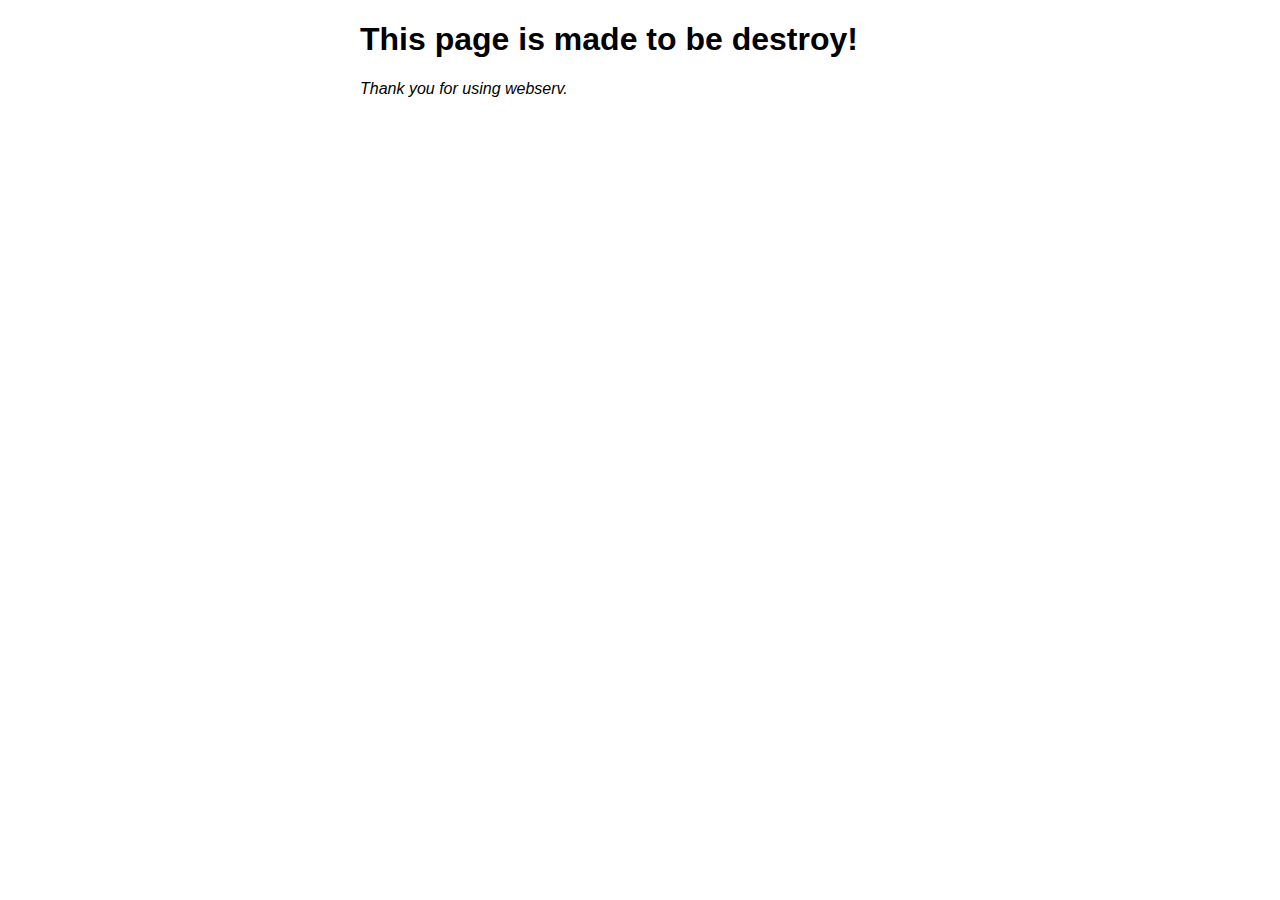
<file: YoupiBanane/to_delete.html>
<!DOCTYPE html>
<html>
<head>
<title>Welcome to my beautiful webserv!</title>
<style>
    body {
        width: 35em;
        margin: 0 auto;
        font-family: Tahoma, Verdana, Arial, sans-serif;
    }
</style>
</head>
<body>
<h1>This page is made to be destroy!</h1>

<p><em>Thank you for using webserv.</em></p>

</body>
</html>
</file>
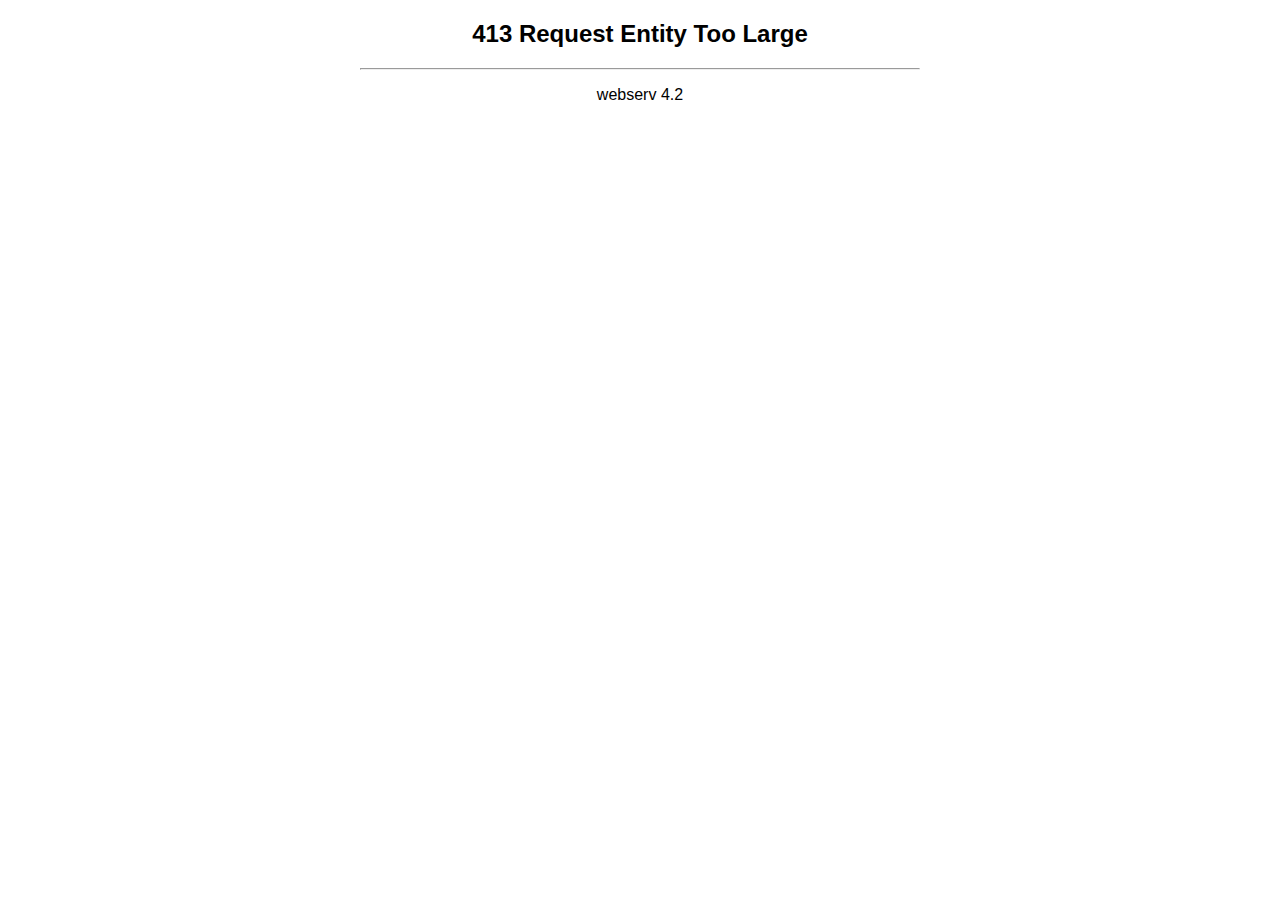
<file: YoupiBanane/error/413.html>
<!DOCTYPE html>
<html>
<head>
    <title>413</title>
    <style>
        body {
            text-align: center;
            width: 35em;
            margin: 0 auto;
            font-family: Tahoma, Verdana, Arial, sans-serif;
        }
    </style>
</head>
    <body>
        <h2> 413 Request Entity Too Large </h2>
        <hr>
        <p>webserv 4.2</p>
    </body>
</html>
</file>
